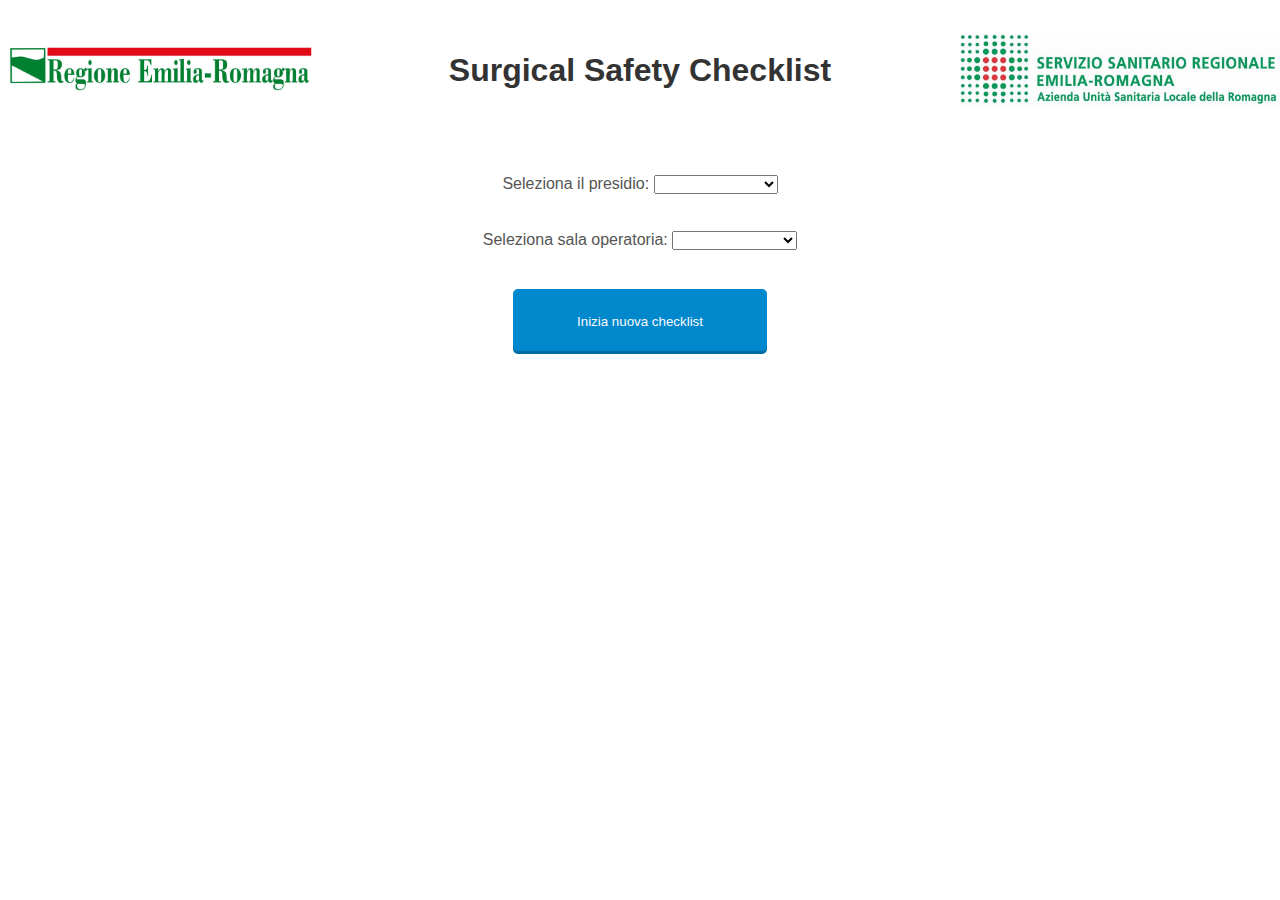
<file: app/index.html>
<!DOCTYPE html>
<!--[if lt IE 7]>      <html lang="en" ng-app="checklistApp" class="no-js lt-ie9 lt-ie8 lt-ie7"> <![endif]-->
<!--[if IE 7]>         <html lang="en" ng-app="checklistApp" class="no-js lt-ie9 lt-ie8"> <![endif]-->
<!--[if IE 8]>         <html lang="en" ng-app="checklistApp" class="no-js lt-ie9"> <![endif]-->
<!--[if gt IE 8]><!--> <html lang="en" ng-app="checklistApp" class="no-js"> <!--<![endif]-->
<head>
    <title>Surgical Safety Checklist</title>
    <meta name="viewport" content="width=device-width, initial-scale=1.0" />
    <meta charset="utf-8" />
    <link rel="stylesheet" type="text/css" href="styles.css" />

</head>
<body>
     
    <main ng-view></main>

    </div>
    <script src="lib\angular.js"></script>
    <script src="lib\angular-route.js"></script>
    <script src="lib\angular-animate.js"></script>
    <!-- Per caricare i componenti dell'app è consigliabile usare un package manager come bower -->
    <script src="homepage-view\homepage.js"></script>
    <script src="components\error-service\error-service.js"></script>
    <script src="components\get-json-service\get-json-service.js"></script>
    <script src="error-view\error-page.js"></script>
    <script src="checklist-view\checklist-view.js"></script>
    <script src="components\checklist\checklist-directive.js"></script>
    <script src="components\checklist\checklist-state-service.js"></script>
    <script src="checklistapp.js"></script>


</body>
</html>
</file>
<file: app/styles.css>
body{
    font-family: Helvetica,Arial,sans-serif;
    font-size: 100%;
    margin: 0 auto;
    line-height: 1.5;
    color: #555;
}

h1,
h2,
h3,
h4,
h5,
h6,
strong{
    color: #333;
}

h2{
    font-size: 1.375em /*20px*/
}

h3{
    font-size: 1.125em /*18px*/
}



#homepage-head{
    position: relative;
    height: 140px;
}

#checklist-head{
    position: relative;
    margin: 1% 0 1.15% 0;
    height: 60px;
}

header > img{
    width: 25%;
}

#homepage-head > h1{
    margin: 0;
    position: absolute;
    left: 50%;
    top: 50%;
    transform: translate(-50%,-50%);
}

.left-logo{
    position: absolute;
    left: 0;
    top: 50%;
    transform: translateY(-50%);
}

.right-logo{
    position: absolute;
    right: 0;
    top: 50%;
    transform: translateY(-50%);
}


#checklist-info{
    font-size: 0.875em;    /*14px*/
    border: 1px solid black;
    padding: 1% 2%;
    border-radius: 2px;
    margin: 0;
    position: absolute;
    left: 50%;
    top:50%;
    transform: translate(-50%,-50%);
}

#operation-info{
    margin-bottom: 10px;
    padding-top: 5px;
    font-size: 0.75em;  /*12px*/
    border-top: 1px solid #ddd
}

#checklist-title{
    margin: 0;
    background-color: #eee;
    border-top: 2px solid black;
    border-bottom: 2px solid black;
}

.clear{
    clear: both;
}

.info{
    display: inline;
    margin-right: 1%;
}

#phase-title{
    border-style: solid;
    border-color: #333;
    border-width: 0 1px 1px 1px;
    border-bottom-left-radius: 4px;
    border-bottom-right-radius: 4px;
}

#phase-title > *{
    margin: 0;
}

#phase-title > h3 {
    text-transform: uppercase;
}

#sign-in{
    background-color: #f8ffad;
}

#time-out{
    background-color: #bfffc3;
}

#sign-out{
    background-color: #cce1ff;
}

.step{
    position: relative;
    font-size: 0.75em; /*12px*/
    margin: 0.85% 0;
    border: 1px solid #555;
    border-radius: 4px;
}

.step-content{
    margin-bottom: 2%;
    margin-top: -15px;
}

.active{
    font-size: 0.875em; /*14px*/
    font-weight: bold;
    border: 2px solid #555;
}

.option{
    margin-right: 1.5%;
    margin-bottom: 2%;
    float: left;

}

label{
    border: 1px solid #bbb;
    padding-right: 3px;
    border-radius: 2px;
    display: inline-block;
    min-width: 100px;
}

.options{
    float: left;
    width: 70%;
}



.step-controls{
    float: right;
    width: 25%;
}

.step-controls button{
    margin: 3% auto;
    width: 65%;
    min-height: 32px;
}


header,
#checklist-title,
#phase-title{
    text-align: center;
}

.phase{
    margin: 0 4%
}

.disabled .step-content{
    display: none;
}

#start-form {
    margin: auto;
    text-align: center;
}

.form-element{
    margin: 2em auto;
    text-align: center;
}

.end-phase-controls{
    text-align: center;
}

.end-list-controls{
    text-align: center;
}

/**
 * Obvious Buttons 0.1
 * https://github.com/skidding/obvious-buttons
 *
 * (c) 2014+ Ovidiu Cherecheș
 * http://skidding.mit-license.org
 */
.btn {
    height: 100%;
   padding: 2% 5%;
   line-height: 100%;
   margin: 5px;

  display: block;
  text-align: center;
  cursor: pointer;
  border: none;
  border-radius: 5px;
  -webkit-box-shadow: inset 0 -3px 0 0 rgba(0, 0, 0, 0.15);
  -moz-box-shadow: inset 0 -3px 0 0 rgba(0, 0, 0, 0.15);
  box-shadow: inset 0 -3px 0 0 rgba(0, 0, 0, 0.15);
  -webkit-transition-property: background-color;
  -webkit-transition-duration: 0.2s;
  -webkit-transition-timing-function: linear;
  -moz-transition-property: background-color;
  -moz-transition-duration: 0.2s;
  -moz-transition-timing-function: linear;
  -ms-transition-property: background-color;
  -ms-transition-duration: 0.2s;
  -ms-transition-timing-function: linear;
  -o-transition-property: background-color;
  -o-transition-duration: 0.2s;
  -o-transition-timing-function: linear;
  transition-property: background-color;
  transition-duration: 0.2s;
  transition-timing-function: linear;
  background: #fafafa;
  color: #222222;
}

/*???*/
.btn:active,
.btn:active i {
     transform: translateY(8%);
}

/*shadows*/
.btn.btn-primary,
.btn.btn-info,
.btn.btn-success,
.btn.btn-warning,
.btn.btn-danger,
.btn.btn-inverse {
  -webkit-box-shadow: inset 0 -3px 0 0 rgba(0, 0, 0, 0.2);
  -moz-box-shadow: inset 0 -3px 0 0 rgba(0, 0, 0, 0.2);
  box-shadow: inset 0 -3px 0 0 rgba(0, 0, 0, 0.2);
}

/*colors*/
.btn:hover,
.btn:focus {
  background: #e6e6e6;
  color: #222222;
}
.btn.btn-primary {
  background: #0088cc;
  color: #fafafa;
}
.btn.btn-primary:hover,
.btn.btn-primary:focus {
  background: #006da3;
  color: #fafafa;
}
.btn.btn-info {
  background: #49afcd;
  color: #fafafa;
}
.btn.btn-info:hover,
.btn.btn-info:focus {
  background: #339bba;
  color: #fafafa;
}
.btn.btn-success {
  background: #5bb75b;
  color: #fafafa;
}
.btn.btn-success:hover,
.btn.btn-success:focus {
  background: #47a247;
  color: #fafafa;
}
.btn.btn-warning {
  background: #faa732;
  color: #fafafa;
}
.btn.btn-warning:hover,
.btn.btn-warning:focus {
  background: #f9960a;
  color: #fafafa;
}
.btn.btn-danger {
  background: #da4f49;
  color: #fafafa;
}
.btn.btn-danger:hover,
.btn.btn-danger:focus {
  background: #d0312a;
  color: #fafafa;
}
.btn.btn-inverse {
  background: #363636;
  color: #fafafa;
}
.btn.btn-inverse:hover,
.btn.btn-inverse:focus {
  background: #222222;
  color: #fafafa;
}
.btn span {
  pointer-events: none;
}
.btn:hover {
  text-decoration: none;
}
.btn:focus {
  text-decoration: none;
  outline: none;
}
.btn:active {
  -webkit-box-shadow: none !important;
  -moz-box-shadow: none !important;
  box-shadow: none !important;
}
.btn-small {
  border-radius: 4px;
  -webkit-box-shadow: inset 0 -2px 0 0 rgba(0, 0, 0, 0.15);
  -moz-box-shadow: inset 0 -2px 0 0 rgba(0, 0, 0, 0.15);
  box-shadow: inset 0 -2px 0 0 rgba(0, 0, 0, 0.15);
}
.btn-small i {
  line-height: 28px;
}
.btn-small:active,
.btn-small:active i {
}
.btn-small.btn-primary,
.btn-small.btn-info,
.btn-small.btn-success,
.btn-small.btn-warning,
.btn-small.btn-danger,
.btn-small.btn-inverse {
  -webkit-box-shadow: inset 0 -2px 0 0 rgba(0, 0, 0, 0.2);
  -moz-box-shadow: inset 0 -2px 0 0 rgba(0, 0, 0, 0.2);
  box-shadow: inset 0 -2px 0 0 rgba(0, 0, 0, 0.2);
}
.btn-large {
  height: 50px;
  padding: 0 18px;
  border-radius: 6px;
  -webkit-box-shadow: inset 0 -4px 0 0 rgba(0, 0, 0, 0.15);
  -moz-box-shadow: inset 0 -4px 0 0 rgba(0, 0, 0, 0.15);
  box-shadow: inset 0 -4px 0 0 rgba(0, 0, 0, 0.15);
  font-size: 22px;
  line-height: 46px;
}
.btn-large i {
  line-height: 46px;
}
.btn-large:active,
.btn-large:active i {
  line-height: 50px;
}
.btn-large.btn-primary,
.btn-large.btn-info,
.btn-large.btn-success,
.btn-large.btn-warning,
.btn-large.btn-danger,
.btn-large.btn-inverse {
  -webkit-box-shadow: inset 0 -4px 0 0 rgba(0, 0, 0, 0.2);
  -moz-box-shadow: inset 0 -4px 0 0 rgba(0, 0, 0, 0.2);
  box-shadow: inset 0 -4px 0 0 rgba(0, 0, 0, 0.2);
}
.btn-xlarge {
  height: 60px;
  padding: 0 22px;
  border-radius: 7px;
  -webkit-box-shadow: inset 0 -5px 0 0 rgba(0, 0, 0, 0.15);
  -moz-box-shadow: inset 0 -5px 0 0 rgba(0, 0, 0, 0.15);
  box-shadow: inset 0 -5px 0 0 rgba(0, 0, 0, 0.15);
  font-size: 26px;
  line-height: 55px;
}
.btn-xlarge i {
  line-height: 55px;
}
.btn-xlarge:active,
.btn-xlarge:active i {
  line-height: 60px;
}
.btn-xlarge.btn-primary,
.btn-xlarge.btn-info,
.btn-xlarge.btn-success,
.btn-xlarge.btn-warning,
.btn-xlarge.btn-danger,
.btn-xlarge.btn-inverse {
  -webkit-box-shadow: inset 0 -5px 0 0 rgba(0, 0, 0, 0.2);
  -moz-box-shadow: inset 0 -5px 0 0 rgba(0, 0, 0, 0.2);
  box-shadow: inset 0 -5px 0 0 rgba(0, 0, 0, 0.2);
}
.btn-inline {
  display: inline-block;
  vertical-align: middle;
}
</file>
